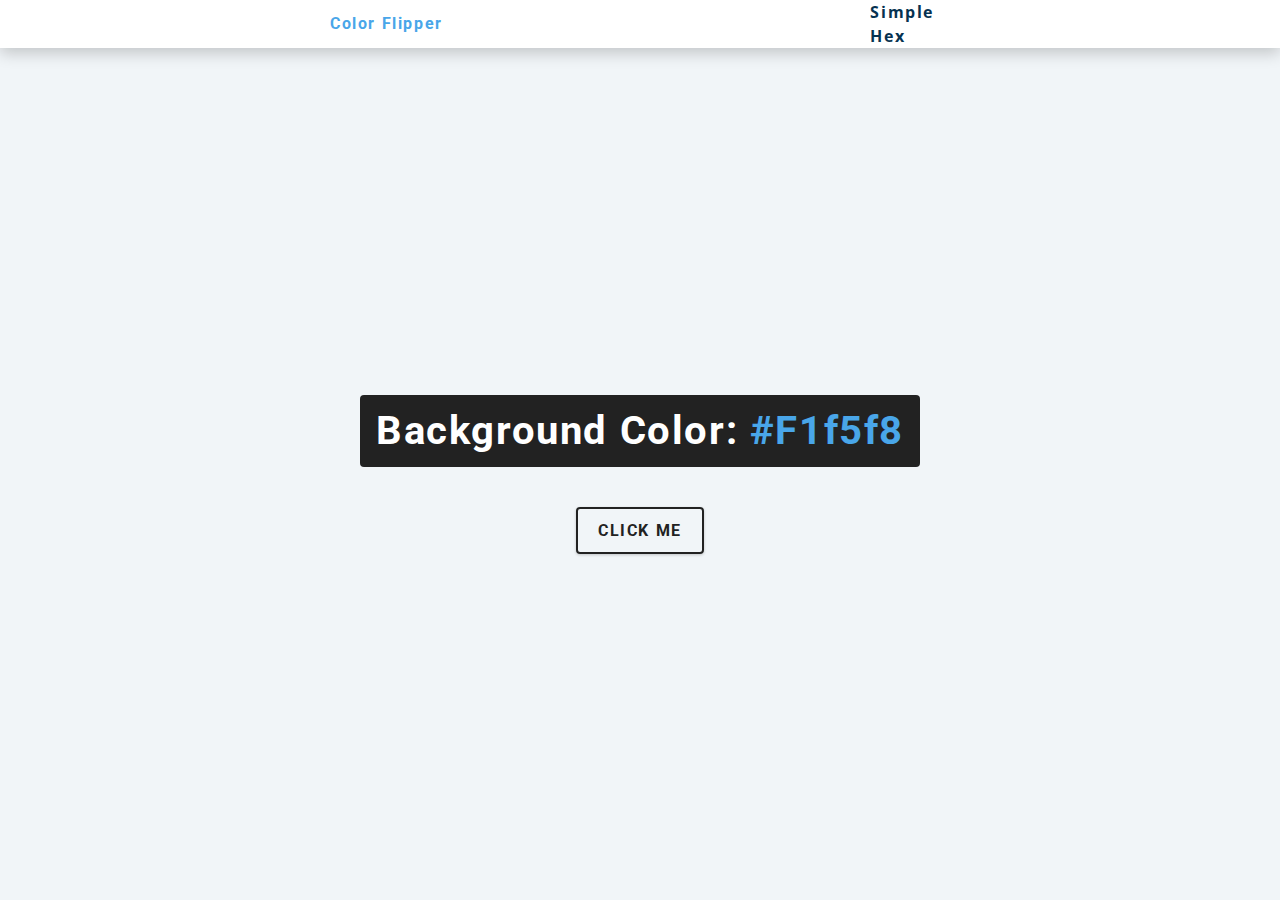
<file: Color-Fliper/index.html>
<!DOCTYPE html>
<html lang="en">
<head>
    <meta charset="UTF-8">
    <meta name="viewport" content="width=device-width, initial-scale=1.0">
    <title>Color Fliper</title>
    <link rel="stylesheet" href="style.css">
</head>
<body>
    <nav>
        <div class="nav-center">
            <h4>Color Flipper</h4>
            <ul class="nav-link">
                <li><a href="index.html">Simple</a></li>
                <li><a href="hex.html">Hex</a></li>
            </ul>
        </div>
    </nav>
    <main>
        <div class="container">
            <h2>Background Color: 
                <span class="color">
                    #f1f5f8        
                </span>
            </h2>
            <button class="btn btn-hero" id="btn">Click Me</button>
        </div>
    </main>

    <script src="script.js"></script>
</body>
</html>
</file>
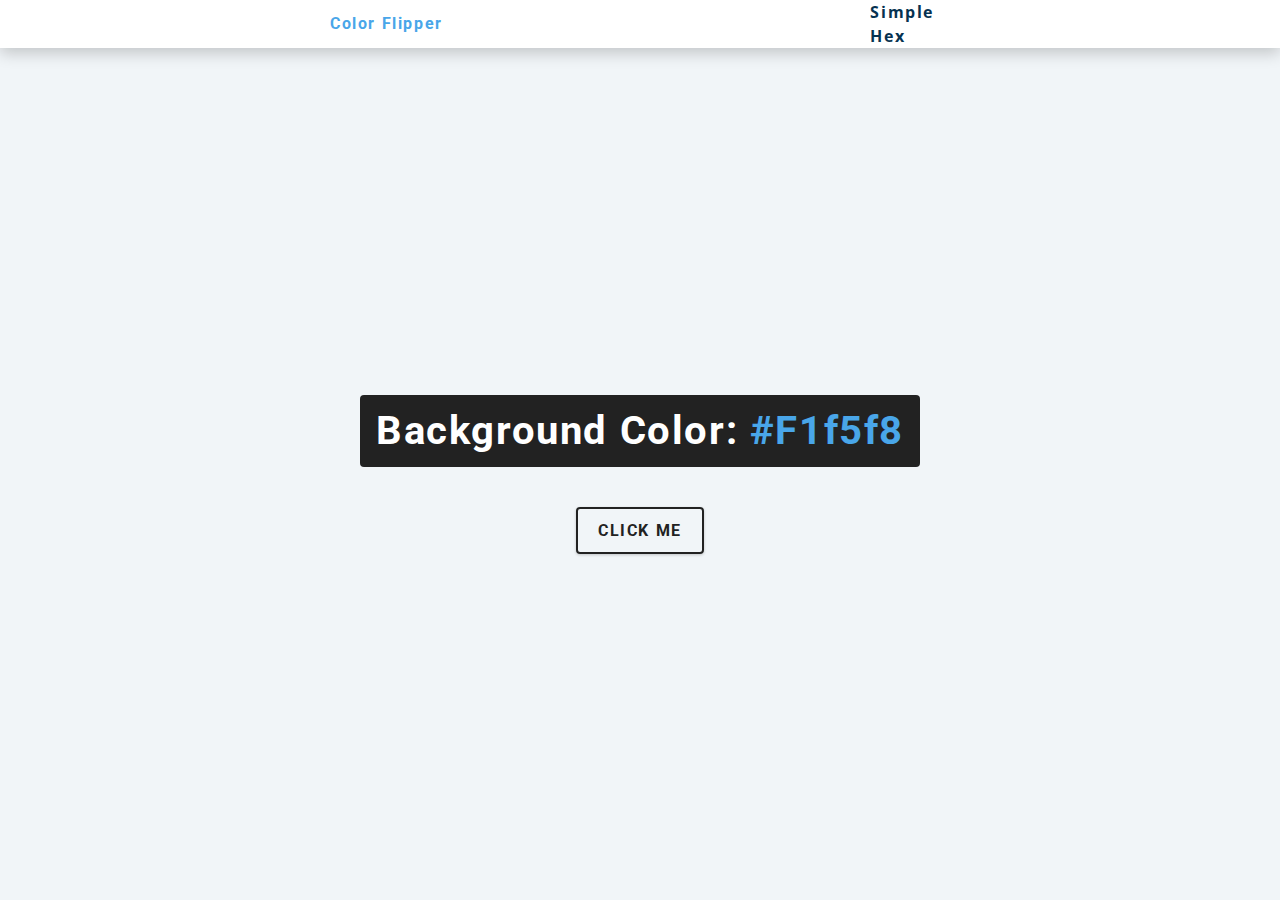
<file: Color-Fliper/hex.html>
<!DOCTYPE html>
<html lang="en">
<head>
    <meta charset="UTF-8">
    <meta name="viewport" content="width=device-width, initial-scale=1.0">
    <title>Color Fliper | Hex Color</title>
    <link rel="stylesheet" href="style.css">
</head>
<body>
    <nav>
        <div class="nav-center">
            <h4>Color Flipper</h4>
            <ul class="nav-link">
                <li><a href="index.html">Simple</a></li>
                <li><a href="hex.html">Hex</a></li>
            </ul>
        </div>
    </nav>
    <main>
        <div class="container">
            <h2>Background Color: 
                <span class="color">
                    #f1f5f8        
                </span>
            </h2>
            <button class="btn btn-hero" id="btn">Click Me</button>
        </div>
    </main>

    <script src="hex.js"></script>
</body>
</html>
</file>
<file: Color-Fliper/style.css>
/*
=============== 
Fonts
===============
*/
@import url("https://fonts.googleapis.com/css?family=Open+Sans|Roboto:400,700&display=swap");

/*
=============== 
Variables
===============
*/

:root {
  /* dark shades of primary color*/
  --clr-primary-1: hsl(205, 86%, 17%);
  --clr-primary-2: hsl(205, 77%, 27%);
  --clr-primary-3: hsl(205, 72%, 37%);
  --clr-primary-4: hsl(205, 63%, 48%);
  /* primary/main color */
  --clr-primary-5: hsl(205, 78%, 60%);
  /* lighter shades of primary color */
  --clr-primary-6: hsl(205, 89%, 70%);
  --clr-primary-7: hsl(205, 90%, 76%);
  --clr-primary-8: hsl(205, 86%, 81%);
  --clr-primary-9: hsl(205, 90%, 88%);
  --clr-primary-10: hsl(205, 100%, 96%);
  /* darkest grey - used for headings */
  --clr-grey-1: hsl(209, 61%, 16%);
  --clr-grey-2: hsl(211, 39%, 23%);
  --clr-grey-3: hsl(209, 34%, 30%);
  --clr-grey-4: hsl(209, 28%, 39%);
  /* grey used for paragraphs */
  --clr-grey-5: hsl(210, 22%, 49%);
  --clr-grey-6: hsl(209, 23%, 60%);
  --clr-grey-7: hsl(211, 27%, 70%);
  --clr-grey-8: hsl(210, 31%, 80%);
  --clr-grey-9: hsl(212, 33%, 89%);
  --clr-grey-10: hsl(210, 36%, 96%);
  --clr-white: #fff;
  --clr-red-dark: hsl(360, 67%, 44%);
  --clr-red-light: hsl(360, 71%, 66%);
  --clr-green-dark: hsl(125, 67%, 44%);
  --clr-green-light: hsl(125, 71%, 66%);
  --clr-black: #222;
  --ff-primary: "Roboto", sans-serif;
  --ff-secondary: "Open Sans", sans-serif;
  --transition: all 0.3s linear;
  --spacing: 0.1rem;
  --radius: 0.25rem;
  --light-shadow: 0 5px 15px rgba(0, 0, 0, 0.1);
  --dark-shadow: 0 5px 15px rgba(0, 0, 0, 0.2);
  --max-width: 1170px;
  --fixed-width: 620px;
}
/*
=============== 
Global Styles
===============
*/

*,
::after,
::before {
  margin: 0;
  padding: 0;
  box-sizing: border-box;
}
body {
  font-family: var(--ff-secondary);
  background: var(--clr-grey-10);
  color: var(--clr-grey-1);
  line-height: 1.5;
  font-size: 0.875rem;
}
ul {
  list-style-type: none;
}
a {
  text-decoration: none;
}
h1,
h2,
h3,
h4 {
  letter-spacing: var(--spacing);
  text-transform: capitalize;
  line-height: 1.25;
  margin-bottom: 0.75rem;
  font-family: var(--ff-primary);
}
h1 {
  font-size: 3rem;
}
h2 {
  font-size: 2rem;
}
h3 {
  font-size: 1.25rem;
}
h4 {
  font-size: 0.875rem;
}
p {
  margin-bottom: 1.25rem;
  color: var(--clr-grey-5);
}
@media screen and (min-width: 800px) {
  h1 {
    font-size: 4rem;
  }
  h2 {
    font-size: 2.5rem;
  }
  h3 {
    font-size: 1.75rem;
  }
  h4 {
    font-size: 1rem;
  }
  body {
    font-size: 1rem;
  }
  h1,
  h2,
  h3,
  h4 {
    line-height: 1;
  }
}
/*  global classes */

/* section */
.section {
  padding: 5rem 0;
}

.section-center {
  width: 90vw;
  margin: 0 auto;
  max-width: 1170px;
}
@media screen and (min-width: 992px) {
  .section-center {
    width: 95vw;
  }
}
main {
  min-height: 100vh;
  display: grid;
  place-items: center;
}

/*
=============== 
Nav
===============
*/
nav {
  background: var(--clr-white);
  height: 3rem;
  display: grid;
  align-items: center;
  box-shadow: var(--dark-shadow);
}
.nav-center {
  width: 90vw;
  max-width: var(--fixed-width);
  margin: 0 auto;
  display: flex;
  align-items: center;
  justify-content: space-between;
}
.nav-center h4 {
  margin-bottom: 0;
  color: var(--clr-primary-5);
}
.nav-links {
  display: flex;
}
nav a {
  text-transform: capitalize;
  font-weight: 700;
  font-size: 1rem;
  color: var(--clr-primary-1);
  letter-spacing: var(--spacing);
  margin-right: 1rem;
}
nav a:hover {
  color: var(--clr-primary-5);
}
/*
=============== 
Container
===============
*/
main {
  min-height: calc(100vh - 3rem);
  display: grid;
  place-items: center;
}
.container {
  text-align: center;
}
.container h2 {
  background: var(--clr-black);
  color: var(--clr-white);
  padding: 1rem;
  border-radius: var(--radius);
  margin-bottom: 2.5rem;
}
.color {
  color: var(--clr-primary-5);
}
.btn-hero {
  font-family: var(--ff-primary);
  text-transform: uppercase;
  background: transparent;
  color: var(--clr-black);
  letter-spacing: var(--spacing);
  display: inline-block;
  font-weight: 700;
  transition: var(--transition);
  border: 2px solid var(--clr-black);
  cursor: pointer;
  box-shadow: 0 1px 3px rgba(0, 0, 0, 0.2);
  border-radius: var(--radius);
  font-size: 1rem;
  padding: 0.75rem 1.25rem;
}
.btn-hero:hover {
  color: var(--clr-white);
  background: var(--clr-black);
}
</file>
